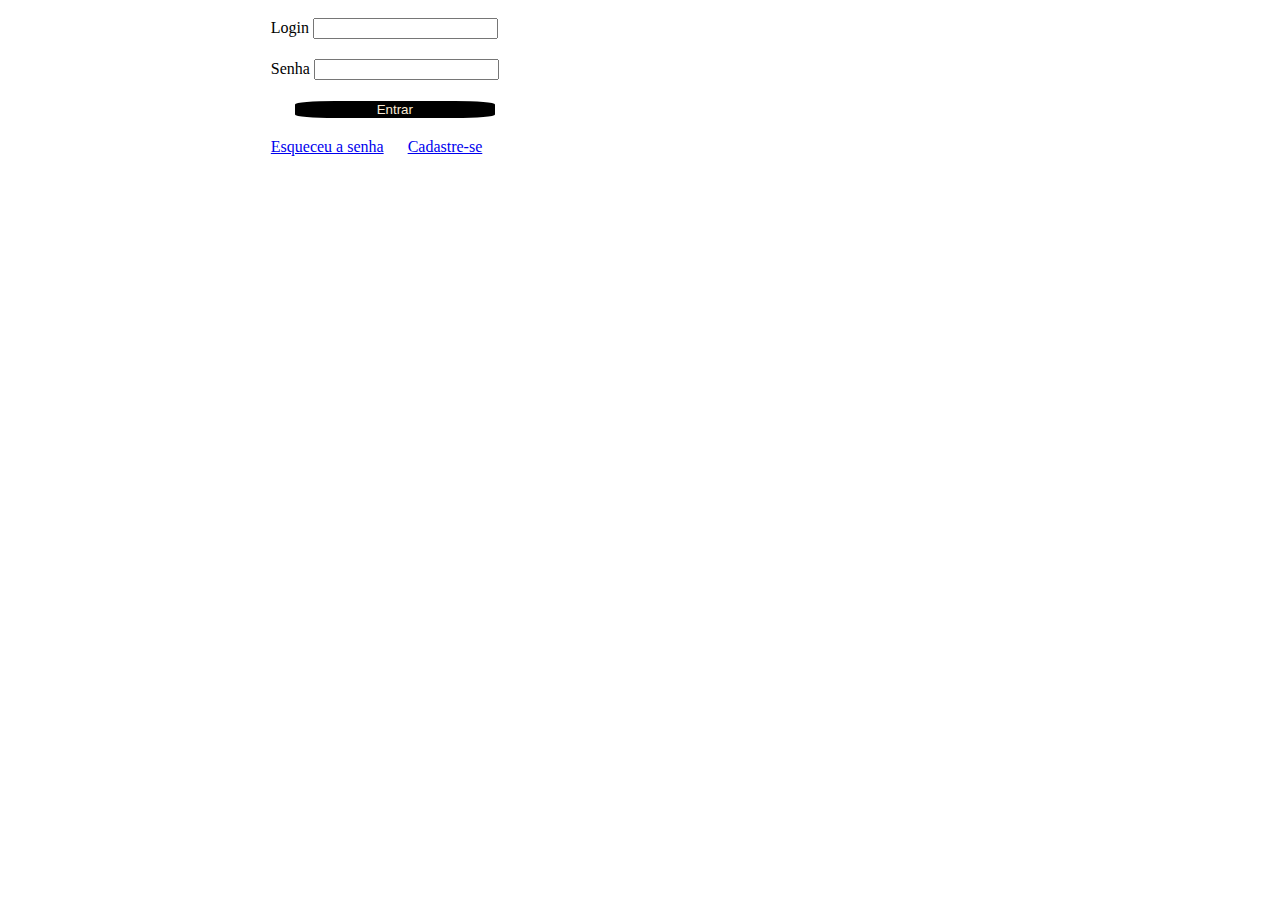
<file: projeto_quase_real/index.html>
<!DOCTYPE html>
<html lang="en">

<head>
    <meta charset="UTF-8">
    <meta http-equiv="X-UA-Compatible" content="IE=edge">
    <meta name="viewport" content="width=device-width, initial-scale=1.0">
    <title>Document</title>
    <link href="assets/css/defaut.css" rel="stylesheet">
    <link rel="stylesheet" href="assets/css/login.css">
</head>

<body>
    <div>
        <form>
            <div class="row">
                <label>Login </label>
                <input type="text" name="login" id="login">
            </div>
            <div class="row">
                <label for="senha">Senha</label>
                <input id="senha" type="password">
            </div>
            <div class="row">
                <button type="button" class="botao"
                onclick="realizarLogin()"
                >Entrar</button>
            </div>
            <div class="row">
                <a href="#"> Esqueceu a senha</a>
                <a href="#">Cadastre-se</a>
            </div>
        </form>
    </div>
<script
    type="text/javascript"
    src="./assets/js/login.js"
></script>
</body>

</html>
</file>
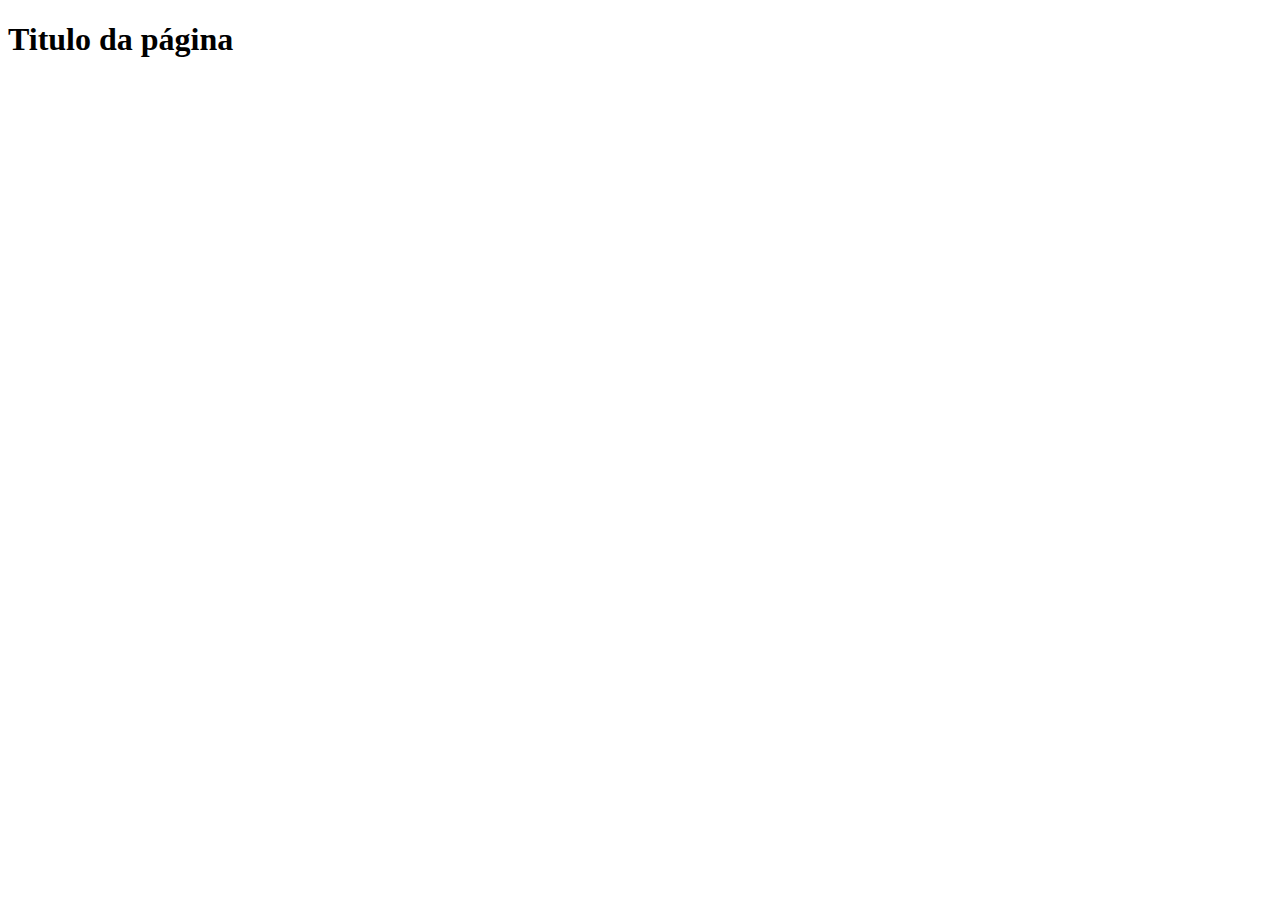
<file: 02_js_interacao_html/exemplo_01.html>
<!DOCTYPE html>
<html lang="en">
<head>
    <meta charset="UTF-8">
    <meta http-equiv="X-UA-Compatible" content="IE=edge">
    <meta name="viewport" content="width=device-width, initial-scale=1.0">
    <title>Document</title>
</head>
<body>
    <h1> Titulo da página</h1>
    <script type="text/javascript">
        // criar variavel
        var variavel_01 = 123;
        let variavel_02 = "texto"
        const PI = 3.14;
        /* verificar o tipo de uma variavel usando o 
        typeof
        */
        console.log('variavel_01:', typeof variavel_01);
        console.error('variavel_02:', typeof variavel_02);
        console.warn('PI:', typeof PI);
    </script>
    
</body>
</html>
</file>
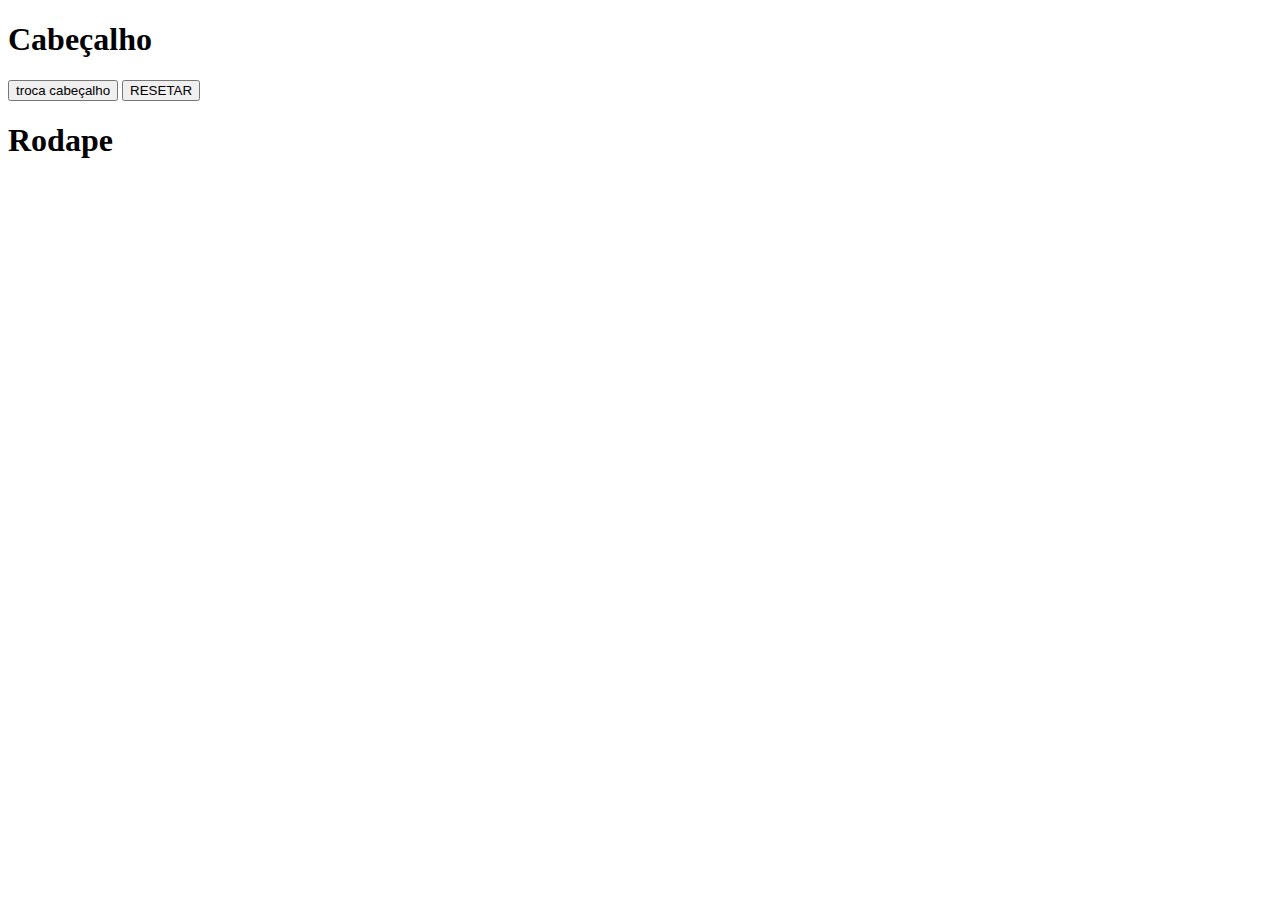
<file: 02_js_interacao_html/exemplo_02.html>
<!DOCTYPE html>
<html lang="en">
<head>
    <meta charset="UTF-8">
    <meta http-equiv="X-UA-Compatible" content="IE=edge">
    <meta name="viewport" content="width=device-width, initial-scale=1.0">
    <title>Document</title>
</head>
<body onload=" paginaCarregada()">
    <header id="cabecalho"
    

        
        onmouseover="efeito_no_header(this)"
        onmouseleave="efeito_no_header_normal(this)"
    >
        <h1 onclick="ClickNoCabecalho()">Cabeçalho</h1></header>
    <aside>
        <button type="button"
        onclick="trocar_cabecalho()">
        troca cabeçalho
        </button>
        <button type="button"
        onclick="resetarContador()">RESETAR</button>
    </aside>
            
    <footer><h1>Rodape</h1></footer>

    <script type="text/javascript">
        let contador = 0;
        let cabecalho = document.getElementById('cabecalho');
        
            
        const trocar_cabecalho = ()=>{
            contador = contador + 1;
            cabecalho.innerHTML = `<h1> Mudou${contador}</h1>`
        };


        const resetarContador = ()=>{
            contador = 0;
            cabecalho.innerHTML = `<h1> Agora é ${contador}</h1>`


        }



        const efeito_no_header_normal = (element)=>{
            element.style.color = "#000";
            //element.innerText = "Mouse Saiu"
            element.innerHTML="<h1>Mouse saiu!</h1>";
        };

        const efeito_no_header = (element)=>{
              //console.log(element);
              element.style.color="#01AB67";
              // usado apenas para trocar o texto
              //element.innerText = "Mouse saiu!"
              //element.innerText = "Mouse entrou!"
              // usado para imbutir um novo elemento html
              element.innerHTML="<h1> Mouse entrou </h1>";
        };
        
        const paginaCarregada = ()=>{ 
            //alert('A pagina carregou!')
        };

        const ClickNoCabecalho = ()=>{
            alert('Você fez um click no cabeçalho')
        };
    </script>
    
</body>
</html>
</file>
<file: projeto_quase_real/assets/css/defaut.css>
.row{
    padding: 10px;
}
</file>
<file: projeto_quase_real/assets/css/login.css>
form {
    width: 500px;
    margin-left: 20%;
    padding-top: 100 px;

}

a {
    padding-right: 20px;
    

}

.botao {
    background-color: black;
    color: antiquewhite;
    width: 200px;
    border: none;
    border-radius: 20%;

    margin-left:  5%;



}
</file>
